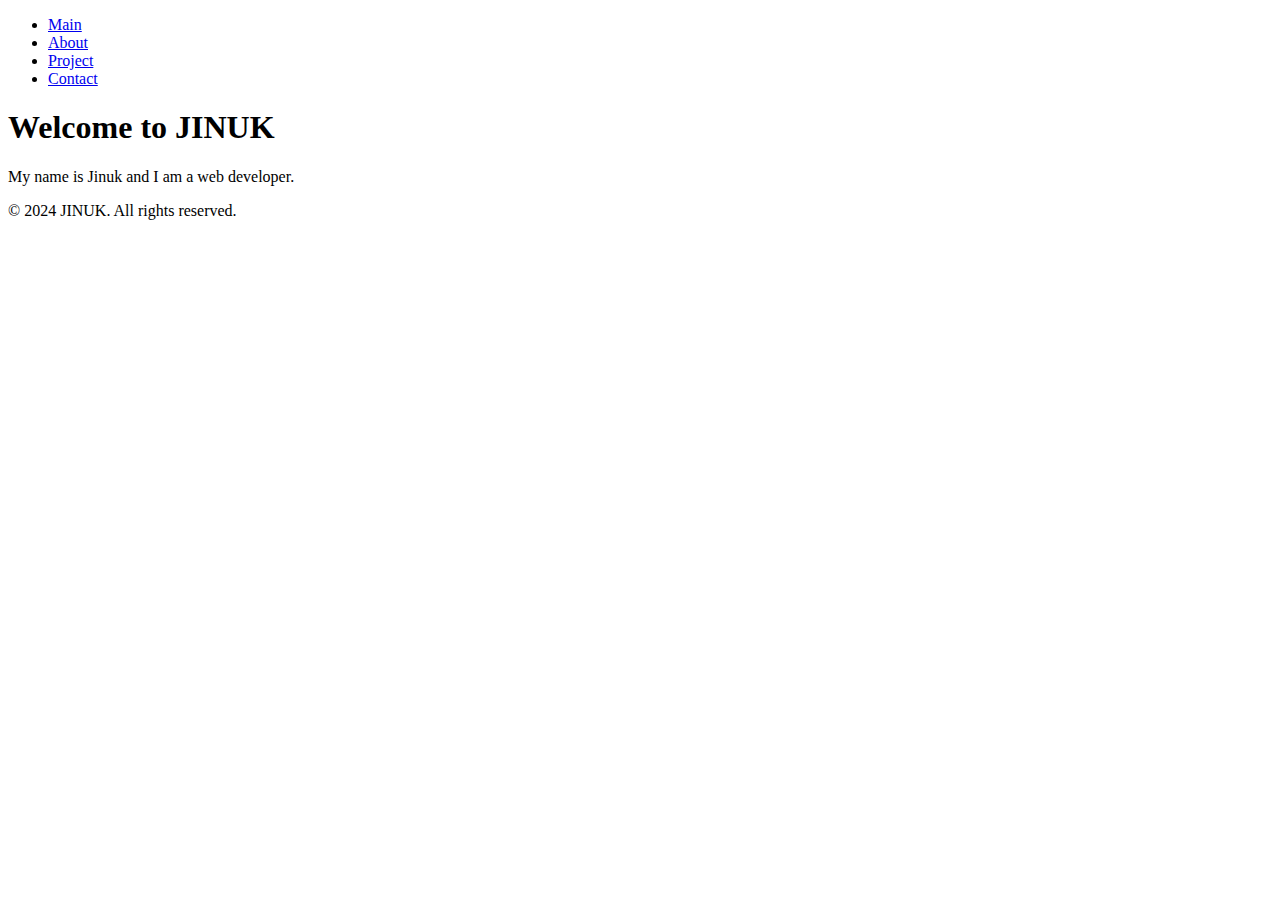
<file: main.html>
<!DOCTYPE html>
<html>
    <head>
        <title>JINUK</title>
    </head>
    <body>
        <header>
            <nav>
                <ul>
                    <li><a href="main.html">Main</a></li>
                    <li><a href="about.html">About</a></li>
                    <li><a href="project.html">Project</a></li>
                    <li><a href="contact.html">Contact</a></li>
                </ul>
            </nav>
        </header>
        <section>
            <h1>Welcome to JINUK</h1>
            <p>My name is Jinuk and I am a web developer.</p>
        </section>
    </body>
    <footer>
        <p>&copy; 2024 JINUK. All rights reserved.</p>
    </footer>
</html>
</file>
